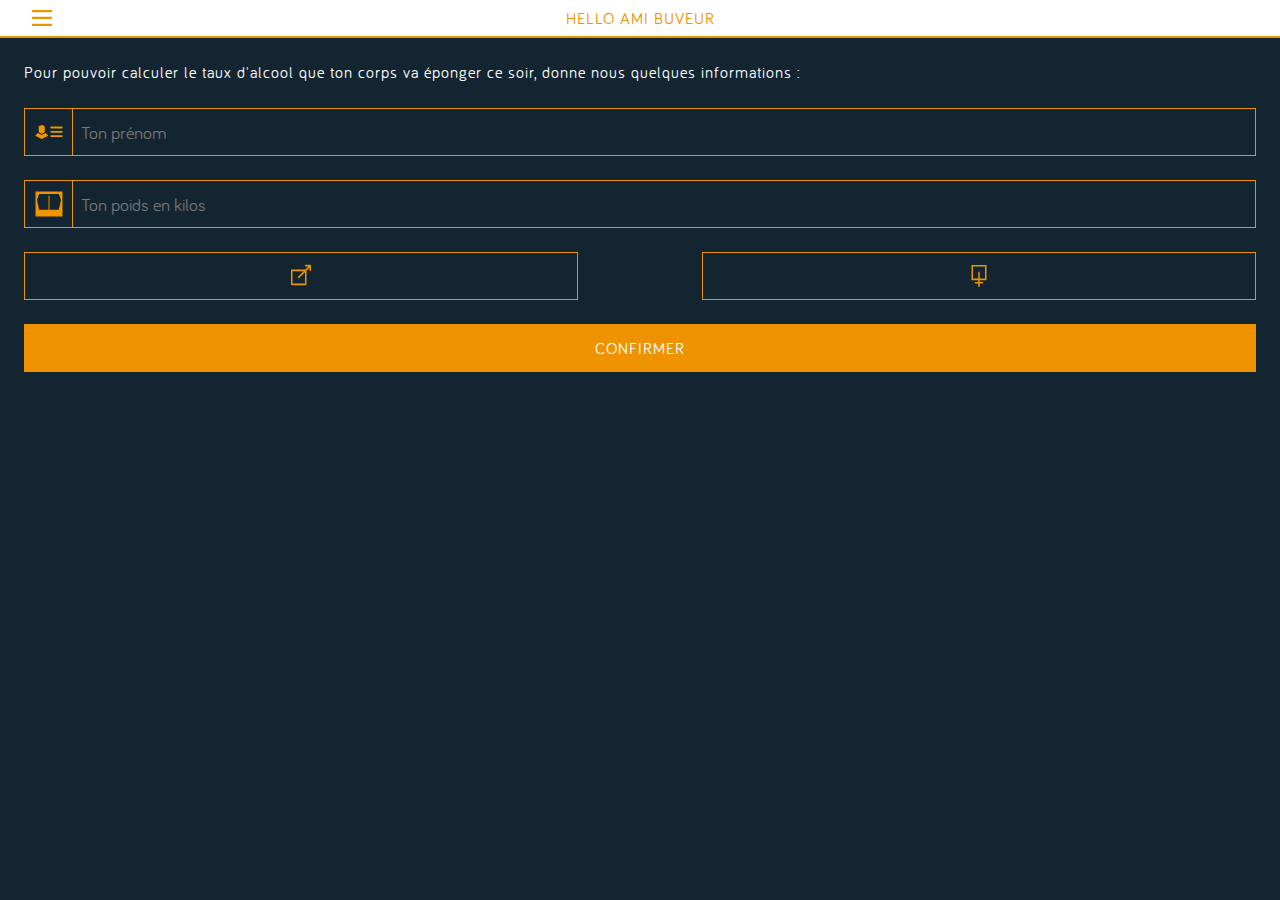
<file: app/index.html>
<!DOCTYPE html>
<html>
<head>
	<meta charset="utf-8">
	<meta http-equiv="X-UA-Compatible" content="IE=edge,chrome=1">
	<meta name="viewport"  content="width=device-width, initial-scale=1.0, user-scalable=no minimal-ui”">
	<meta name="apple-mobile-web-app-capable" content="yes" />
	<title>Nectar</title>
	<link rel="apple-touch-startup-image" href="/splash1.png">
	<link rel="apple-touch-startup-image" href="/splash.png">
	<link rel="apple-touch-icon-precomposed" sizes="57x57" href="img/app/appIcon57x57.png">
	<link rel="apple-touch-icon-precomposed" sizes="72x72" href="img/app/appIcon72x72.png">
	<link rel="apple-touch-icon-precomposed" sizes="76x76" href="img/app/appIcon76x76.png">
	<link rel="apple-touch-icon-precomposed" sizes="114x144" href="img/app/appIcon114x144.png">
	<link rel="apple-touch-icon-precomposed" sizes="120x120" href="img/app/appIcon120x120.png">
	<link rel="apple-touch-icon-precomposed" sizes="144x144" href="img/app/appIcon144x144.png">
	<link rel="apple-touch-icon-precomposed" sizes="152x152" href="img/app/appIcon152x152.png">
	<link rel="stylesheet" href="stylesheets/reset.css">
	<link rel="stylesheet" href="stylesheets/font.css">
	<link rel="stylesheet" href="stylesheets/main.css">
	<link rel="stylesheet" href="stylesheets/add2home.css">
	<script type="text/javascript">
	var addToHomeConfig = {
	animationIn: 'bubble',
	animationOut: 'drop',
	lifespan:10000,
	expire:2,
	touchIcon:true,
	message:"Aller viens, on est bien ! Il suffit d'installer l'application sur ton écran d'accueil"
};
</script>
	<script type="application/javascript" src="js/add2home.js"></script>

	
	<!-- <link rel="apple-touch-icon" sizes="114x114" href="img/app/apple-touch-icon-114x114.png"/> -->

</head>
<body>


<div id="container" class="container">

	<header>
			
			<h1 id="titre">Hello ami buveur</h1>
			<p id="togg"></p>
	
	</header>

	<section id="menu">
		
		<ul id="sousmenu">
			<li class="logo">Nectar</li>
			<li><span></span><p>Boissons</p></li>
			<li><span class="effect"></span><p>Effets</p></li>
			<li><span class="conso"></span><p>Consommation</p></li>
			<li><span class="resu"></span><p>Résultat</p></li>
			<li class="active"><span class="pro"></span><p>Profil</p></li>
		</ul>
	</section>

	<div id="bois" class="pages">


		<ul id="bulles">
		
				<li class="thispage"></li>
				<li></li>
				<li></li>
				<li></li>
				<li></li>	

		</ul>

		<section class="boissons first">

			<ul class="drinks">

					<li class="square pill25" drink="Pills 25cl" pourcentage="0.05" quantite="250"><p>Pills 25cl</p></li>

					<li class="square pill33" drink="Pills 33cl" pourcentage="0.05" quantite="330"><p>Pills 33cl</p></li>

					<li class="square pill50" drink="Pills 50cl" pourcentage="0.05" quantite="500"><p>Pills 50cl</p></li>

					<li class="square spec33" drink="Spéciale 33cl" pourcentage="0.1" quantite="330"><p>Spéciale 33cl</p></li>

					<li class="square spec50" drink="Spéciale 50cl" pourcentage="0.1" quantite="500"><p>Spéciale 50cl</p></li>
					
					
					
				</ul>

		</section>

		<section class="eaux boissons">
			
			<ul class="drinks">
				
				<li class="square arma" drink="Armagnac" pourcentage="0.44" quantite="40"><p>Armagnac</p></li>

				<li class="square calva" drink="Calvados" pourcentage="0.4" quantite="40"><p>Calvados</p></li>

				<li class="square gin" drink="Gin" pourcentage="0.4" quantite="40"><p>Gin</p></li>

				<li class="square rhum" drink="Rhum" pourcentage="0.4" quantite="40"><p>Rhum</p></li>

				<li class="square tequ" drink="Tequila" pourcentage="0.55" quantite="40"><p>Tequila</p></li>

				<li class="square vod" drink="Vodka" pourcentage="0.4" quantite="40"><p>Vodka</p></li>

				<li class="square whi" drink="Whisky" pourcentage="0.4" quantite="40"><p>Whisky</p></li>
			</ul>
			

		</section>
		
		<section class="liqueurs boissons">
			
			<ul class="drinks">
					
					<li class="square abs" drink="Absinthe" pourcentage="0.5" quantite="20"><p>Absinthe</p></li>

					<li class="square ama" drink="Amaretto" pourcentage="0.28" quantite="20"><p>Amaretto</p></li>

					<li class="square char" drink="Chartreuse" pourcentage="0.55" quantite="20"><p>Chartreuse</p></li>

					<li class="square coin" drink="Cointreau" pourcentage="0.4" quantite="20"><p>Cointreau</p></li>

					<li class="square crem" drink="Crème" pourcentage="0.4" quantite="20"><p>Crème</p></li>

					<li class="square gold" drink="Goldstrike" pourcentage="0.5" quantite="20"><p>Goldstrike</p></li>

					<li class="square grand" drink="Grand Marnier" pourcentage="0.4" quantite="20"><p>Grand Marnier</p></li>

					<li class="square lime" drink="Limoncello" pourcentage="0.3" quantite="20"><p>Limoncello</p></li>

					<li class="square past" drink="Pastis" pourcentage="0.45" quantite="40"><p>Pastis</p></li>

					<li class="square trip" drink="Triple sec" pourcentage="0.35" quantite="20"><p>Triple sec</p></li>
					
				</ul>

		</section>

		<section class="cocktail boissons">
				
			<ul class="drinks">
				
				<li class="square cuba" drink="Cuba Libre" pourcentage="0.4" quantite="60"><p>Cuba Libre</p></li>

				<li class="square dai" drink="Daïquiri" pourcentage="0.35" quantite="70"><p>Daïquiri</p></li>

				<li class="square mai" drink="Maï taï" pourcentage="0.5" quantite="50"><p>Maï taï</p></li>

				<li class="square marg" drink="Margarita" pourcentage="0.4" quantite="48"><p>Margarita</p></li>

				<li class="square moji" drink="Mojito" pourcentage="0.4" quantite="45"><p>Mojito</p></li>

				<li class="square pina" drink="Pina colada" pourcentage="0.4" quantite="40"><p>Pina colada</p></li>

				<li class="square sex" drink="Sex on the beach" pourcentage="0.55" quantite="40"><p>Sex on beach</p></li>

				<li class="square sun" drink="Tequila sunrise" pourcentage="0.5" quantite="45"><p>Tequila sunrise</p></li>

			</ul>
		
		</section>

		<section class="vin boissons">
				
			<ul class="drinks">
				
				<li class="square champ" drink="Champagne" pourcentage="0.44" quantite="40"><p>Champagne</p></li>

				<li class="square blan" drink="Vin blanc" pourcentage="0.4" quantite="40"><p>Vin blanc</p></li>

				<li class="square ros" drink="Vin rosé" pourcentage="0.4" quantite="40"><p>Vin rosé</p></li>

				<li class="square rou" drink="Vin rouge" pourcentage="0.4" quantite="40"><p>Vin rouge</p></li>

				
			</ul>

		</section>

	</div>

	<section id="conso" class="pages first">
		
		<ul id="timeline" class="timeline">

		</ul>
	</section>

	<section id="profil" class="pages first show">
		
		

		<form action="#">

			<p id="walkt">Pour pouvoir calculer le taux d'alcool que ton corps va éponger ce soir, donne nous quelques informations :</p>
			
			<div>
				
				<input type="text" autocorrect="off" placeholder="Ton prénom" id="name">

			</div>

			<div>
				
				<input type="text" autocorrect="off" placeholder="Ton poids en kilos" id="poids">
				
			</div>

			<div>
				
				<ul id="sexeChoice">
					
					<li sexe="homme" class="man"></li>
					<li sexe="femme" class="woman"></li>

				</ul>

			</div>

			<div>
				
				<p id="envoi">confirmer</p>
			</div>
		</form>
	</section>
	<section id="goDrink" class="pages first">
		
		<ul>
			
			<li class="illu"></li>
			<li class="nom"></li>
			<li class="poids"></li>

		

		<li class="shit">Il s’agit d’une approximation qui ne prend pas en compte les facteurs extérieurs (Si tu vomis entre deux bières forcement c'est plus pareil).</li>
			
		<li class="go">Bon, maintenant j'ai soif !</li>


		</ul>

	</section>

	<section id="result" class="pages first">
		
		<ul>
			
			<li>Alors <span id="yourName"></span>, passé une bonne soirée? 
			Grâce à tes données de consommations, nous pouvons estimer approximativement ton alcoolémie à : 
			</li>
			<li><h2 id="alcool">0 gramme / litre de sang</h2></li>

			<li id="illu2" class="clef"></li>
			<li class="text2">Petit joueur, c’est tout ? Tu vas être bon pour jouer le taximan avec tes potes.</li>
			<li class="text2">Enjoy... et n’oublies pas de faire des photos honteuses d’eux !</li>
		</ul>
	</section>
	
</div>
	
</body>
<script src="js/bouncefix.min.js"></script>
<script src="js/hammer.min.js"></script>
<script>

	bouncefix.add('container');

	function getDif(){

		var illu = document.getElementsByClassName("illu");
		illu[0].classList.remove("femme");
		illu[0].classList.remove("homme");

		if(localStorage.getItem("sexe") == "homme"){

			illu[0].className += " homme";
			return 0.7;
			
		}

		else{

			illu[0].className += " femme";
			return 0.6;
		}
	};

	
	function storage(){	

		var proName = document.getElementsByClassName("nom");
		var weight = document.getElementsByClassName("poids");

		if(localStorage.getItem("nom")){

			document.getElementById("profil").classList.remove("show");
			document.getElementById("goDrink").classList.add("show");
			proName[0].innerHTML = localStorage.getItem("nom");
			weight[0].innerHTML = localStorage.getItem("poids") + "kg";
			document.getElementById("yourName").innerHTML = localStorage.getItem("nom");
			getDif();
		};
	};

	function readyToGo(){


			document.getElementById("goDrink").classList.remove("show");
			document.getElementById("bois").classList.add("show");
			var button = document.getElementById("sousmenu").children;
			for(var i = 1;i<button.length;i++){

				button[i].className="";
			};

			
				button[1].className+="active";
			document.getElementById("titre").innerHTML = "Bières";
	};



	storage();
	
	Hammer(document.getElementsByClassName("go")[0]).on('tap',readyToGo,false);

</script>
<script src="js/info.js"></script>
<script src="js/timeline.js"></script>
<script src="js/hangover.js"></script>
<script src="js/swipe.js"></script>
<script src="js/showmenu.js"></script>
<script src="js/changepage.js"></script>


</script>
</html>
</file>
<file: app/stylesheets/font.css>
/* Generated by Font Squirrel (http://www.fontsquirrel.com) on February 17, 2014 */



@font-face {
    font-family: 'bariol';
    src: url('font/bariol_regular-webfont.eot');
    src: url('font/bariol_regular-webfont.eot?#iefix') format('embedded-opentype'),
         url('font/bariol_regular-webfont.woff') format('woff'),
         url('font/bariol_regular-webfont.ttf') format('truetype'),
         url('font/bariol_regular-webfont.svg#bariol_regularregular') format('svg');
    font-weight: normal;
    font-style: normal;

}
</file>
<file: app/stylesheets/main.css>
/* line 67, ../sass/main.scss */
html, body {
  width: 100%;
  height: 100%;
}

/* line 73, ../sass/main.scss */
body {
  font-family: 'bariol';
  color: #ef9200;
  background: #132531;
  line-height: 24px;
  overflow: hidden;
  position: relative;
  letter-spacing: 1px;
  -webkit-user-select: none;
}

/* line 86, ../sass/main.scss */
a {
  color: #ef9200;
  text-decoration: none;
}

/* line 92, ../sass/main.scss */
.container {
  width: 100%;
  height: 100%;
  position: absolute;
  left: 0;
  top: 0;
}

/* line 102, ../sass/main.scss */
#bois {
  width: 100%;
  height: 100%;
  position: absolute;
}

/* line 110, ../sass/main.scss */
header {
  padding: 6px 24px;
  text-align: center;
  width: 100%;
  background: #fff;
  border-bottom: 2px solid #ef9200;
  text-transform: uppercase;
  position: fixed;
  top: 0;
  left: 0;
  z-index: 1000;
  box-sizing: border-box;
  -moz-box-sizing: border-box;
}
/* line 124, ../sass/main.scss */
header #togg {
  display: block;
  width: 36px;
  height: 36px;
  position: absolute;
  left: 24px;
  top: 0;
  background: url(../img/prout.png) no-repeat;
  z-index: 1100;
  -moz-transition: all 0.4s ease-in-out;
  -webkit-transition: all 0.4s ease-in-out;
  -o-transition: all 0.4s ease-in-out;
  -ms-transition: all 0.4s ease-in-out;
  transition: all 0.4s ease-in-out;
}
/* line 136, ../sass/main.scss */
header #togg:hover, header #togg:focus {
  background-image: url(../img/proutW.png);
  background-color: #ef9200;
}

/* line 145, ../sass/main.scss */
#bulles {
  box-sizing: border-box;
  -moz-box-sizing: border-box;
  width: 120px;
  height: 24px;
  position: fixed;
  top: 36px;
  left: 50%;
  margin-left: -60px;
  overflow: hidden;
  z-index: 1000;
}
/* line 157, ../sass/main.scss */
#bulles li {
  display: block;
  width: 10px;
  height: 10px;
  margin: 12px 0 0 10px;
  border: 1px solid #fff;
  -webkit-border-radius: 100px;
  border-radius: 100px;
  -moz-transition: all 0.4s ease-in-out;
  -webkit-transition: all 0.4s ease-in-out;
  -o-transition: all 0.4s ease-in-out;
  -ms-transition: all 0.4s ease-in-out;
  transition: all 0.4s ease-in-out;
  float: left;
}
/* line 168, ../sass/main.scss */
#bulles li.thispage {
  background: #ef9200;
  border-color: #ef9200;
}
/* line 175, ../sass/main.scss */
#bulles li:last-child {
  margin-right: 10px;
}

/* line 184, ../sass/main.scss */
.timeline {
  overflow: hidden;
  overflow-y: scroll;
  width: 100%;
  box-sizing: border-box;
  -moz-box-sizing: border-box;
  padding: 36px 24px 0 24px;
  position: relative;
}
/* line 193, ../sass/main.scss */
.timeline:after {
  content: "";
  display: block;
  height: 100%;
  width: 2px;
  background: #ef9200;
  position: absolute;
  left: 25%;
  top: 0;
}
/* line 207, ../sass/main.scss */
.timeline li {
  width: 100%;
  height: 100px;
  position: relative;
  overflow: hidden;
  -moz-transition: all 0.4s ease-in-out;
  -webkit-transition: all 0.4s ease-in-out;
  -o-transition: all 0.4s ease-in-out;
  -ms-transition: all 0.4s ease-in-out;
  transition: all 0.4s ease-in-out;
}
/* line 215, ../sass/main.scss */
.timeline li:before {
  content: "";
  display: block;
  width: 12px;
  height: 12px;
  position: absolute;
  left: 25%;
  margin-left: -17px;
  top: 50%;
  margin-top: -6px;
  background: #ef9200;
  transform: rotate(45deg);
  -moz-transform: rotate(45deg);
  -webkit-transform: rotate(45deg);
  -o-transform: rotate(45deg);
  z-index: 1000;
}
/* line 230, ../sass/main.scss */
.timeline li:before:first-child {
  margin-top: 24px;
}
/* line 237, ../sass/main.scss */
.timeline li .icon {
  position: absolute;
  left: 30%;
  display: block;
  width: 100px;
  height: 100px;
}
/* line 244, ../sass/main.scss */
.timeline li .icon:after {
  display: none !important;
}
/* line 251, ../sass/main.scss */
.timeline li .date {
  position: absolute;
  top: 50%;
  margin-top: -14px;
  left: 0;
}
/* line 259, ../sass/main.scss */
.timeline li .text {
  display: block;
  color: #fff;
  width: 100%;
  text-align: center;
  position: absolute;
  bottom: 5px;
  left: 0;
}
/* line 270, ../sass/main.scss */
.timeline li .text:first-letter {
  text-transform: uppercase;
}
/* line 276, ../sass/main.scss */
.timeline li a {
  display: block;
  height: 100%;
  width: 72px;
  position: absolute;
  right: 0;
  top: 0;
  text-indent: -9999px;
}
/* line 286, ../sass/main.scss */
.timeline li a:after {
  content: "";
  display: block;
  width: 16px;
  height: 16px;
  -webkit-border-radius: 100px;
  border-radius: 100px;
  border: 2px solid #ef9200;
  position: absolute;
  top: 50%;
  left: 50%;
  margin: -10px 0 0 -10px;
}
/* line 300, ../sass/main.scss */
.timeline li a:before {
  content: "";
  display: block;
  width: 8px;
  height: 2px;
  background: #fff;
  position: absolute;
  top: 50%;
  left: 50%;
  margin: -1px 0 0 -4px;
  -webkit-border-radius: 2px;
  border-radius: 2px;
}

/* line 321, ../sass/main.scss */
section {
  width: 100%;
  height: 100%;
  background: #132531;
  position: absolute;
  top: 0;
  left: 0;
  overflow: scroll;
  -webkit-overflow-scrolling: touch;
}
/* line 336, ../sass/main.scss */
section .drinks {
  box-sizing: border-box;
  -moz-box-sizing: border-box;
  padding: 72px 24px 0 24px;
}
/* line 342, ../sass/main.scss */
section .drinks li {
  display: block;
  width: 33.3333333%;
  float: left;
  font-size: 12px;
  color: #fff;
  position: relative;
}
/* line 357, ../sass/main.scss */
section .drinks li p {
  display: block;
  width: 100%;
  text-align: center;
  position: absolute;
  bottom: 5px;
  left: 0;
}
/* line 368, ../sass/main.scss */
section .drinks li span {
  position: absolute;
  top: 0;
  right: 0;
  width: 25%;
  height: 25%;
  text-align: center;
  background: url(../img/cross.png) center;
  background-size: cover;
  opacity: 1;
  -moz-transition: all 1s ease-in-out;
  -webkit-transition: all 1s ease-in-out;
  -o-transition: all 1s ease-in-out;
  -ms-transition: all 1s ease-in-out;
  transition: all 1s ease-in-out;
}
/* line 383, ../sass/main.scss */
section .drinks li .tomb {
  opacity: 0;
}

/* line 392, ../sass/main.scss */
.abs {
  background: url(../img/icon/absinthe.png) no-repeat center;
  background-size: cover;
  background-color: #11894c;
}
/* line 42, ../sass/main.scss */
.abs:after {
  content: "";
  display: block;
  width: 100%;
  height: 4px;
  position: absolute;
  top: 0;
  left: 0;
  background: rgba(0, 0, 0, 0.1);
  opacity: 0;
}
/* line 57, ../sass/main.scss */
.abs:hover:after {
  opacity: 1;
}

/* line 399, ../sass/main.scss */
.ama {
  background: url(../img/icon/amaretto.png) no-repeat center;
  background-size: cover;
  background-color: #b35301;
}
/* line 42, ../sass/main.scss */
.ama:after {
  content: "";
  display: block;
  width: 100%;
  height: 4px;
  position: absolute;
  top: 0;
  left: 0;
  background: rgba(0, 0, 0, 0.1);
  opacity: 0;
}
/* line 57, ../sass/main.scss */
.ama:hover:after {
  opacity: 1;
}

/* line 406, ../sass/main.scss */
.char {
  background: url(../img/icon/chartreuse.png) no-repeat center;
  background-size: cover;
  background-color: #749336;
}
/* line 42, ../sass/main.scss */
.char:after {
  content: "";
  display: block;
  width: 100%;
  height: 4px;
  position: absolute;
  top: 0;
  left: 0;
  background: rgba(0, 0, 0, 0.1);
  opacity: 0;
}
/* line 57, ../sass/main.scss */
.char:hover:after {
  opacity: 1;
}

/* line 413, ../sass/main.scss */
.coin {
  background: url(../img/icon/cointreau.png) no-repeat center;
  background-size: cover;
  background-color: #cbcbae;
}
/* line 42, ../sass/main.scss */
.coin:after {
  content: "";
  display: block;
  width: 100%;
  height: 4px;
  position: absolute;
  top: 0;
  left: 0;
  background: rgba(0, 0, 0, 0.1);
  opacity: 0;
}
/* line 57, ../sass/main.scss */
.coin:hover:after {
  opacity: 1;
}

/* line 420, ../sass/main.scss */
.crem {
  background: url(../img/icon/creme.png) no-repeat center;
  background-size: cover;
  background-color: #d58d4b;
}
/* line 42, ../sass/main.scss */
.crem:after {
  content: "";
  display: block;
  width: 100%;
  height: 4px;
  position: absolute;
  top: 0;
  left: 0;
  background: rgba(0, 0, 0, 0.1);
  opacity: 0;
}
/* line 57, ../sass/main.scss */
.crem:hover:after {
  opacity: 1;
}

/* line 428, ../sass/main.scss */
.gold {
  background: url(../img/icon/goldstrike.png) no-repeat center;
  background-size: cover;
  background-color: #edcf89;
}
/* line 42, ../sass/main.scss */
.gold:after {
  content: "";
  display: block;
  width: 100%;
  height: 4px;
  position: absolute;
  top: 0;
  left: 0;
  background: rgba(0, 0, 0, 0.1);
  opacity: 0;
}
/* line 57, ../sass/main.scss */
.gold:hover:after {
  opacity: 1;
}

/* line 435, ../sass/main.scss */
.grand {
  background: url(../img/icon/grandmarnier.png) no-repeat center;
  background-size: cover;
  background-color: #b16d00;
}
/* line 42, ../sass/main.scss */
.grand:after {
  content: "";
  display: block;
  width: 100%;
  height: 4px;
  position: absolute;
  top: 0;
  left: 0;
  background: rgba(0, 0, 0, 0.1);
  opacity: 0;
}
/* line 57, ../sass/main.scss */
.grand:hover:after {
  opacity: 1;
}

/* line 442, ../sass/main.scss */
.lime {
  background: url(../img/icon/limoncello.png) no-repeat center;
  background-size: cover;
  background-color: #b1ac00;
}
/* line 42, ../sass/main.scss */
.lime:after {
  content: "";
  display: block;
  width: 100%;
  height: 4px;
  position: absolute;
  top: 0;
  left: 0;
  background: rgba(0, 0, 0, 0.1);
  opacity: 0;
}
/* line 57, ../sass/main.scss */
.lime:hover:after {
  opacity: 1;
}

/* line 449, ../sass/main.scss */
.past {
  background: url(../img/icon/pastis.png) no-repeat center;
  background-size: cover;
  background-color: #d5ab15;
}
/* line 42, ../sass/main.scss */
.past:after {
  content: "";
  display: block;
  width: 100%;
  height: 4px;
  position: absolute;
  top: 0;
  left: 0;
  background: rgba(0, 0, 0, 0.1);
  opacity: 0;
}
/* line 57, ../sass/main.scss */
.past:hover:after {
  opacity: 1;
}

/* line 456, ../sass/main.scss */
.trip {
  background: url(../img/icon/triplesec.png) no-repeat center;
  background-size: cover;
  background-color: silver;
}
/* line 42, ../sass/main.scss */
.trip:after {
  content: "";
  display: block;
  width: 100%;
  height: 4px;
  position: absolute;
  top: 0;
  left: 0;
  background: rgba(0, 0, 0, 0.1);
  opacity: 0;
}
/* line 57, ../sass/main.scss */
.trip:hover:after {
  opacity: 1;
}

/* line 465, ../sass/main.scss */
.pill25 {
  background: url(../img/icon/biere25.png) no-repeat center;
  background-size: cover;
  background-color: #e19a00;
}
/* line 42, ../sass/main.scss */
.pill25:after {
  content: "";
  display: block;
  width: 100%;
  height: 4px;
  position: absolute;
  top: 0;
  left: 0;
  background: rgba(0, 0, 0, 0.1);
  opacity: 0;
}
/* line 57, ../sass/main.scss */
.pill25:hover:after {
  opacity: 1;
}

/* line 472, ../sass/main.scss */
.pill33 {
  background: url(../img/icon/biere33.png) no-repeat center;
  background-size: cover;
  background-color: #cd8c00;
}
/* line 42, ../sass/main.scss */
.pill33:after {
  content: "";
  display: block;
  width: 100%;
  height: 4px;
  position: absolute;
  top: 0;
  left: 0;
  background: rgba(0, 0, 0, 0.1);
  opacity: 0;
}
/* line 57, ../sass/main.scss */
.pill33:hover:after {
  opacity: 1;
}

/* line 479, ../sass/main.scss */
.pill50 {
  background: url(../img/icon/biere50.png) no-repeat center;
  background-size: cover;
  background-color: #b87e00;
}
/* line 42, ../sass/main.scss */
.pill50:after {
  content: "";
  display: block;
  width: 100%;
  height: 4px;
  position: absolute;
  top: 0;
  left: 0;
  background: rgba(0, 0, 0, 0.1);
  opacity: 0;
}
/* line 57, ../sass/main.scss */
.pill50:hover:after {
  opacity: 1;
}

/* line 486, ../sass/main.scss */
.spec33 {
  background: url(../img/icon/speciale33.png) no-repeat center;
  background-size: cover;
  background-color: #944800;
}
/* line 42, ../sass/main.scss */
.spec33:after {
  content: "";
  display: block;
  width: 100%;
  height: 4px;
  position: absolute;
  top: 0;
  left: 0;
  background: rgba(0, 0, 0, 0.1);
  opacity: 0;
}
/* line 57, ../sass/main.scss */
.spec33:hover:after {
  opacity: 1;
}

/* line 493, ../sass/main.scss */
.spec50 {
  background: url(../img/icon/speciale50.png) no-repeat center;
  background-size: cover;
  background-color: #803e00;
}
/* line 42, ../sass/main.scss */
.spec50:after {
  content: "";
  display: block;
  width: 100%;
  height: 4px;
  position: absolute;
  top: 0;
  left: 0;
  background: rgba(0, 0, 0, 0.1);
  opacity: 0;
}
/* line 57, ../sass/main.scss */
.spec50:hover:after {
  opacity: 1;
}

/* line 502, ../sass/main.scss */
.arma {
  background: url(../img/icon/armagnac.png) no-repeat center;
  background-size: cover;
  background-color: #de6300;
}
/* line 42, ../sass/main.scss */
.arma:after {
  content: "";
  display: block;
  width: 100%;
  height: 4px;
  position: absolute;
  top: 0;
  left: 0;
  background: rgba(0, 0, 0, 0.1);
  opacity: 0;
}
/* line 57, ../sass/main.scss */
.arma:hover:after {
  opacity: 1;
}

/* line 509, ../sass/main.scss */
.calva {
  background: url(../img/icon/calvados.png) no-repeat center;
  background-size: cover;
  background-color: #cd8d06;
}
/* line 42, ../sass/main.scss */
.calva:after {
  content: "";
  display: block;
  width: 100%;
  height: 4px;
  position: absolute;
  top: 0;
  left: 0;
  background: rgba(0, 0, 0, 0.1);
  opacity: 0;
}
/* line 57, ../sass/main.scss */
.calva:hover:after {
  opacity: 1;
}

/* line 516, ../sass/main.scss */
.cogn {
  background: url(../img/icon/cognac.png) no-repeat center;
  background-size: cover;
  background-color: #894507;
}
/* line 42, ../sass/main.scss */
.cogn:after {
  content: "";
  display: block;
  width: 100%;
  height: 4px;
  position: absolute;
  top: 0;
  left: 0;
  background: rgba(0, 0, 0, 0.1);
  opacity: 0;
}
/* line 57, ../sass/main.scss */
.cogn:hover:after {
  opacity: 1;
}

/* line 523, ../sass/main.scss */
.gin {
  background: url(../img/icon/gin.png) no-repeat center;
  background-size: cover;
  background-color: #c9cdc6;
}
/* line 42, ../sass/main.scss */
.gin:after {
  content: "";
  display: block;
  width: 100%;
  height: 4px;
  position: absolute;
  top: 0;
  left: 0;
  background: rgba(0, 0, 0, 0.1);
  opacity: 0;
}
/* line 57, ../sass/main.scss */
.gin:hover:after {
  opacity: 1;
}

/* line 530, ../sass/main.scss */
.rhum {
  background: url(../img/icon/rhum.png) no-repeat center;
  background-size: cover;
  background-color: #bfc4bb;
}
/* line 42, ../sass/main.scss */
.rhum:after {
  content: "";
  display: block;
  width: 100%;
  height: 4px;
  position: absolute;
  top: 0;
  left: 0;
  background: rgba(0, 0, 0, 0.1);
  opacity: 0;
}
/* line 57, ../sass/main.scss */
.rhum:hover:after {
  opacity: 1;
}

/* line 537, ../sass/main.scss */
.tequ {
  background: url(../img/icon/tequila.png) no-repeat center;
  background-size: cover;
  background-color: #f5c32e;
}
/* line 42, ../sass/main.scss */
.tequ:after {
  content: "";
  display: block;
  width: 100%;
  height: 4px;
  position: absolute;
  top: 0;
  left: 0;
  background: rgba(0, 0, 0, 0.1);
  opacity: 0;
}
/* line 57, ../sass/main.scss */
.tequ:hover:after {
  opacity: 1;
}

/* line 544, ../sass/main.scss */
.vod {
  background: url(../img/icon/vodka.png) no-repeat center;
  background-size: cover;
  background-color: lightgrey;
}
/* line 42, ../sass/main.scss */
.vod:after {
  content: "";
  display: block;
  width: 100%;
  height: 4px;
  position: absolute;
  top: 0;
  left: 0;
  background: rgba(0, 0, 0, 0.1);
  opacity: 0;
}
/* line 57, ../sass/main.scss */
.vod:hover:after {
  opacity: 1;
}

/* line 551, ../sass/main.scss */
.whi {
  background: url(../img/icon/whisky.png) no-repeat center;
  background-size: cover;
  background-color: #9d430c;
}
/* line 42, ../sass/main.scss */
.whi:after {
  content: "";
  display: block;
  width: 100%;
  height: 4px;
  position: absolute;
  top: 0;
  left: 0;
  background: rgba(0, 0, 0, 0.1);
  opacity: 0;
}
/* line 57, ../sass/main.scss */
.whi:hover:after {
  opacity: 1;
}

/* line 560, ../sass/main.scss */
.cuba {
  background: url(../img/icon/cubalibre.png) no-repeat center;
  background-size: cover;
  background-color: #291204;
}
/* line 42, ../sass/main.scss */
.cuba:after {
  content: "";
  display: block;
  width: 100%;
  height: 4px;
  position: absolute;
  top: 0;
  left: 0;
  background: rgba(0, 0, 0, 0.1);
  opacity: 0;
}
/* line 57, ../sass/main.scss */
.cuba:hover:after {
  opacity: 1;
}

/* line 567, ../sass/main.scss */
.dai {
  background: url(../img/icon/daiquiri.png) no-repeat center;
  background-size: cover;
  background-color: #7f0d1f;
}
/* line 42, ../sass/main.scss */
.dai:after {
  content: "";
  display: block;
  width: 100%;
  height: 4px;
  position: absolute;
  top: 0;
  left: 0;
  background: rgba(0, 0, 0, 0.1);
  opacity: 0;
}
/* line 57, ../sass/main.scss */
.dai:hover:after {
  opacity: 1;
}

/* line 574, ../sass/main.scss */
.mai {
  background: url(../img/icon/maitai.png) no-repeat center;
  background-size: cover;
  background-color: #cdbc49;
}
/* line 42, ../sass/main.scss */
.mai:after {
  content: "";
  display: block;
  width: 100%;
  height: 4px;
  position: absolute;
  top: 0;
  left: 0;
  background: rgba(0, 0, 0, 0.1);
  opacity: 0;
}
/* line 57, ../sass/main.scss */
.mai:hover:after {
  opacity: 1;
}

/* line 581, ../sass/main.scss */
.marg {
  background: url(../img/icon/margarita.png) no-repeat center;
  background-size: cover;
  background-color: #9cb921;
}
/* line 42, ../sass/main.scss */
.marg:after {
  content: "";
  display: block;
  width: 100%;
  height: 4px;
  position: absolute;
  top: 0;
  left: 0;
  background: rgba(0, 0, 0, 0.1);
  opacity: 0;
}
/* line 57, ../sass/main.scss */
.marg:hover:after {
  opacity: 1;
}

/* line 588, ../sass/main.scss */
.moji {
  background: url(../img/icon/mojito.png) no-repeat center;
  background-size: cover;
  background-color: #96bf40;
}
/* line 42, ../sass/main.scss */
.moji:after {
  content: "";
  display: block;
  width: 100%;
  height: 4px;
  position: absolute;
  top: 0;
  left: 0;
  background: rgba(0, 0, 0, 0.1);
  opacity: 0;
}
/* line 57, ../sass/main.scss */
.moji:hover:after {
  opacity: 1;
}

/* line 595, ../sass/main.scss */
.pina {
  background: url(../img/icon/pinacolada.png) no-repeat center;
  background-size: cover;
  background-color: #ecef6e;
}
/* line 42, ../sass/main.scss */
.pina:after {
  content: "";
  display: block;
  width: 100%;
  height: 4px;
  position: absolute;
  top: 0;
  left: 0;
  background: rgba(0, 0, 0, 0.1);
  opacity: 0;
}
/* line 57, ../sass/main.scss */
.pina:hover:after {
  opacity: 1;
}

/* line 602, ../sass/main.scss */
.sex {
  background: url(../img/icon/sexbeach.png) no-repeat center;
  background-size: cover;
  background-color: #ad211a;
}
/* line 42, ../sass/main.scss */
.sex:after {
  content: "";
  display: block;
  width: 100%;
  height: 4px;
  position: absolute;
  top: 0;
  left: 0;
  background: rgba(0, 0, 0, 0.1);
  opacity: 0;
}
/* line 57, ../sass/main.scss */
.sex:hover:after {
  opacity: 1;
}

/* line 609, ../sass/main.scss */
.sun {
  background: url(../img/icon/tequilasunrise.png) no-repeat center;
  background-size: cover;
  background-color: #ba7718;
}
/* line 42, ../sass/main.scss */
.sun:after {
  content: "";
  display: block;
  width: 100%;
  height: 4px;
  position: absolute;
  top: 0;
  left: 0;
  background: rgba(0, 0, 0, 0.1);
  opacity: 0;
}
/* line 57, ../sass/main.scss */
.sun:hover:after {
  opacity: 1;
}

/* line 618, ../sass/main.scss */
.champ {
  background: url(../img/icon/champagne.png) no-repeat center;
  background-size: cover;
  background-color: #f0cf32;
}
/* line 42, ../sass/main.scss */
.champ:after {
  content: "";
  display: block;
  width: 100%;
  height: 4px;
  position: absolute;
  top: 0;
  left: 0;
  background: rgba(0, 0, 0, 0.1);
  opacity: 0;
}
/* line 57, ../sass/main.scss */
.champ:hover:after {
  opacity: 1;
}

/* line 625, ../sass/main.scss */
.blan {
  background: url(../img/icon/vinblanc.png) no-repeat center;
  background-size: cover;
  background-color: #d5d53e;
}
/* line 42, ../sass/main.scss */
.blan:after {
  content: "";
  display: block;
  width: 100%;
  height: 4px;
  position: absolute;
  top: 0;
  left: 0;
  background: rgba(0, 0, 0, 0.1);
  opacity: 0;
}
/* line 57, ../sass/main.scss */
.blan:hover:after {
  opacity: 1;
}

/* line 632, ../sass/main.scss */
.ros {
  background: url(../img/icon/vinrose.png) no-repeat center;
  background-size: cover;
  background-color: #d74325;
}
/* line 42, ../sass/main.scss */
.ros:after {
  content: "";
  display: block;
  width: 100%;
  height: 4px;
  position: absolute;
  top: 0;
  left: 0;
  background: rgba(0, 0, 0, 0.1);
  opacity: 0;
}
/* line 57, ../sass/main.scss */
.ros:hover:after {
  opacity: 1;
}

/* line 639, ../sass/main.scss */
.rou {
  background: url(../img/icon/vinrouge.png) no-repeat center;
  background-size: cover;
  background-color: #310310;
}
/* line 42, ../sass/main.scss */
.rou:after {
  content: "";
  display: block;
  width: 100%;
  height: 4px;
  position: absolute;
  top: 0;
  left: 0;
  background: rgba(0, 0, 0, 0.1);
  opacity: 0;
}
/* line 57, ../sass/main.scss */
.rou:hover:after {
  opacity: 1;
}

/* line 649, ../sass/main.scss */
section {
  -moz-transition: all 0.4s ease;
  -webkit-transition: all 0.4s ease;
  -o-transition: all 0.4s ease;
  -ms-transition: all 0.4s ease;
  transition: all 0.4s ease;
  -webkit-transform: translate(0, 0);
  -moz-transform: translate(0, 0);
  -o-transform: translate(0, 0);
  transform: translate(0, 0);
}

/* line 655, ../sass/main.scss */
#menu {
  box-sizing: border-box;
  -moz-box-sizing: border-box;
  width: 95%;
  z-index: 2000;
  left: -95%;
  border-right: 2px solid #ef9200;
}
/* line 663, ../sass/main.scss */
#menu ul {
  width: 100%;
  height: 100%;
  background: #fff;
}
/* line 669, ../sass/main.scss */
#menu ul li {
  display: block;
  background: #fff;
  width: 100%;
  height: 12%;
  position: relative;
  -moz-transition: all 0.4s ease;
  -webkit-transition: all 0.4s ease;
  -o-transition: all 0.4s ease;
  -ms-transition: all 0.4s ease;
  transition: all 0.4s ease;
}
/* line 677, ../sass/main.scss */
#menu ul li span {
  display: block;
  width: 20%;
  height: 100%;
  background: url(../img/menu/boissons.png) no-repeat center;
  background-size: cover;
  position: absolute;
  left: 0;
  top: 0;
}
/* line 688, ../sass/main.scss */
#menu ul li span.effect {
  background-image: url(../img/menu/effets.png);
}
/* line 693, ../sass/main.scss */
#menu ul li span.conso {
  background-image: url(../img/menu/consommation.png);
}
/* line 698, ../sass/main.scss */
#menu ul li span.resu {
  background-image: url(../img/menu/resultat.png);
}
/* line 703, ../sass/main.scss */
#menu ul li span.pro {
  background-image: url(../img/menu/profil.png);
}
/* line 710, ../sass/main.scss */
#menu ul li:hover span, #menu ul li.active span {
  background-image: url(../img/menu/boissonsW.png);
}
/* line 716, ../sass/main.scss */
#menu ul li:hover .effect, #menu ul li.active .effect {
  background-image: url(../img/menu/effetsW.png);
}
/* line 722, ../sass/main.scss */
#menu ul li:hover .conso, #menu ul li.active .conso {
  background-image: url(../img/menu/consommationW.png);
}
/* line 728, ../sass/main.scss */
#menu ul li:hover .resu, #menu ul li.active .resu {
  background-image: url(../img/menu/resultatW.png);
}
/* line 734, ../sass/main.scss */
#menu ul li:hover .pro, #menu ul li.active .pro {
  background-image: url(../img/menu/profilW.png);
}
/* line 741, ../sass/main.scss */
#menu ul li p {
  color: #ef9200;
  text-transform: uppercase;
  position: absolute;
  top: 50%;
  margin-top: -12px;
  left: 20%;
  -moz-transition: all 0.4s ease;
  -webkit-transition: all 0.4s ease;
  -o-transition: all 0.4s ease;
  -ms-transition: all 0.4s ease;
  transition: all 0.4s ease;
}
/* line 752, ../sass/main.scss */
#menu ul li.logo {
  height: 40%;
  background: url(../img/menu/logomenu.png) no-repeat center;
  background-size: cover;
  background-color: #132531;
  text-indent: -9999px;
}
/* line 760, ../sass/main.scss */
#menu ul li.logo:hover {
  background-color: #132531;
}
/* line 766, ../sass/main.scss */
#menu ul li.active, #menu ul li:hover {
  background-color: #ef9200;
}
/* line 770, ../sass/main.scss */
#menu ul li.active p, #menu ul li:hover p {
  color: #fff;
}

/* line 785, ../sass/main.scss */
#goDrink ul {
  box-sizing: border-box;
  -moz-box-sizing: border-box;
  padding: 60px 24px 0 24px;
  position: relative;
}
/* line 791, ../sass/main.scss */
#goDrink ul li {
  display: block;
}
/* line 796, ../sass/main.scss */
#goDrink ul .illu {
  width: 174px;
  height: 229px;
}
/* line 802, ../sass/main.scss */
#goDrink ul .homme {
  background: url(../img/penis.png) no-repeat;
}
/* line 807, ../sass/main.scss */
#goDrink ul .femme {
  background: url(../img/nenes.png) no-repeat;
}
/* line 812, ../sass/main.scss */
#goDrink ul .nom {
  position: absolute;
  right: 24px;
  top: 80px;
}
/* line 818, ../sass/main.scss */
#goDrink ul .nom:after {
  content: "";
  width: 80px;
  height: 1px;
  background: #fff;
  position: absolute;
  right: 126%;
  top: 50%;
}
/* line 830, ../sass/main.scss */
#goDrink ul .poids {
  position: absolute;
  top: 175px;
  right: 24px;
}
/* line 836, ../sass/main.scss */
#goDrink ul .poids:after {
  content: "";
  width: 65px;
  height: 1px;
  background: #fff;
  position: absolute;
  right: 150%;
  top: 50%;
}
/* line 851, ../sass/main.scss */
#goDrink .shit {
  color: #fff;
}
/* line 857, ../sass/main.scss */
#goDrink .go {
  box-sizing: border-box;
  -moz-box-sizing: border-box;
  color: #fff;
  background: #ef9200;
  height: 48px;
  padding: 12px 0;
  text-transform: uppercase;
  text-align: center;
  margin-top: 24px;
}

/* line 873, ../sass/main.scss */
#result ul {
  box-sizing: border-box;
  -moz-box-sizing: border-box;
  padding: 60px 24px 0 24px;
  color: #fff;
  overflow: hidden;
}
/* line 880, ../sass/main.scss */
#result ul li {
  width: 100%;
  font-size: 14px;
}
/* line 885, ../sass/main.scss */
#result ul li span {
  color: #ef9200;
}
/* line 890, ../sass/main.scss */
#result ul li h2 {
  box-sizing: border-box;
  -moz-box-sizing: border-box;
  display: block;
  width: 100%;
  height: 48px;
  font-size: 16px;
  text-transform: uppercase;
  color: #ef9200;
  text-align: center;
  padding: 12px 0;
}
/* line 906, ../sass/main.scss */
#result ul #illu2 {
  display: block;
  width: 99px;
  height: 177px;
  float: left;
  margin-right: 24px;
  margin-bottom: 40px;
}
/* line 915, ../sass/main.scss */
#result ul #illu2.clef {
  background: url(../img/cle.png) no-repeat;
}
/* line 919, ../sass/main.scss */
#result ul #illu2.biere {
  background: url(../img/biere.png) no-repeat;
}
/* line 923, ../sass/main.scss */
#result ul #illu2.verre {
  background: url(../img/verre.png) no-repeat;
}
/* line 927, ../sass/main.scss */
#result ul #illu2.croix {
  background: url(../img/croix.png) no-repeat;
}
/* line 931, ../sass/main.scss */
#result ul #illu2.cercueil {
  background: url(../img/cercueil.png) no-repeat;
}
/* line 937, ../sass/main.scss */
#result ul .text2 {
  margin-bottom: 24px;
  box-sizing: border-box;
  -moz-box-sizing: border-box;
}

/* line 947, ../sass/main.scss */
.eaux {
  -webkit-transform: translate(100%, 0);
  -moz-transform: translate(100%, 0);
  -o-transform: translate(100%, 0);
  transform: translate(100%, 0);
}

/* line 952, ../sass/main.scss */
.liqueurs {
  -webkit-transform: translate(200%, 0);
  -moz-transform: translate(200%, 0);
  -o-transform: translate(200%, 0);
  transform: translate(200%, 0);
}

/* line 957, ../sass/main.scss */
.cocktail {
  -webkit-transform: translate(300%, 0);
  -moz-transform: translate(300%, 0);
  -o-transform: translate(300%, 0);
  transform: translate(300%, 0);
}

/* line 962, ../sass/main.scss */
.vin {
  -webkit-transform: translate(400%, 0);
  -moz-transform: translate(400%, 0);
  -o-transform: translate(400%, 0);
  transform: translate(400%, 0);
}

/* line 967, ../sass/main.scss */
.pages {
  z-index: 0;
  opacity: 0;
  -moz-transition: all 0.4s ease;
  -webkit-transition: all 0.4s ease;
  -o-transition: all 0.4s ease;
  -ms-transition: all 0.4s ease;
  transition: all 0.4s ease;
}

/* line 973, ../sass/main.scss */
.show {
  z-index: 500;
  opacity: 1;
}

/* line 985, ../sass/main.scss */
form {
  box-sizing: border-box;
  -moz-box-sizing: border-box;
  width: 100%;
  height: 100%;
  padding: 60px 24px 0 24px;
}
/* line 994, ../sass/main.scss */
form input {
  -webkit-border-radius: 0;
  border-radius: 0;
  -webkit-appearance: none;
  font-family: 'bariol';
  background: url(../img/prenom.png) no-repeat left;
  box-shadow: none;
  -webkit-box-shadow: none;
  border: 1px solid #ef9200;
  box-sizing: border-box;
  -moz-box-sizing: border-box;
  font-size: 18px;
  color: #fff;
  width: 100%;
  height: 48px;
  padding-left: 56px;
  margin-bottom: 24px;
  -moz-transition: all 0.4s ease-in-out;
  -webkit-transition: all 0.4s ease-in-out;
  -o-transition: all 0.4s ease-in-out;
  -ms-transition: all 0.4s ease-in-out;
  transition: all 0.4s ease-in-out;
}
/* line 1016, ../sass/main.scss */
form #poids {
  background-image: url(../img/poids.png);
}
/* line 1022, ../sass/main.scss */
form input:hover, form input:focus {
  color: #fff;
  background-color: #ef9200;
}
/* line 1031, ../sass/main.scss */
form #envoi {
  display: block;
  width: 100%;
  height: 48px;
  text-align: center;
  padding: 12px 0;
  text-transform: uppercase;
  background: #ef9200;
  color: #fff;
  box-sizing: border-box;
  -moz-box-sizing: border-box;
  position: relative;
}
/* line 1044, ../sass/main.scss */
form #envoi:after {
  content: "";
  display: block;
  width: 100%;
  height: 4px;
  background: rgba(0, 0, 0, 0.1);
  position: absolute;
  top: 0;
  left: 0;
  opacity: 0;
  -moz-transition: all 0.4s ease-in-out;
  -webkit-transition: all 0.4s ease-in-out;
  -o-transition: all 0.4s ease-in-out;
  -ms-transition: all 0.4s ease-in-out;
  transition: all 0.4s ease-in-out;
}
/* line 1058, ../sass/main.scss */
form #envoi:hover:after {
  opacity: 1;
}
/* line 1064, ../sass/main.scss */
form p {
  color: #fff;
  margin-bottom: 24px;
}
/* line 1070, ../sass/main.scss */
form ul {
  width: 100%;
  height: 48px;
  overflow: hidden;
  margin-bottom: 24px;
}
/* line 1077, ../sass/main.scss */
form ul li {
  box-sizing: border-box;
  -moz-box-sizing: border-box;
  -moz-transition: all 0.4s ease-in-out;
  -webkit-transition: all 0.4s ease-in-out;
  -o-transition: all 0.4s ease-in-out;
  -ms-transition: all 0.4s ease-in-out;
  transition: all 0.4s ease-in-out;
  display: block;
  width: 45%;
  height: 48px;
  margin-right: 10%;
  border: 1px solid #ef9200;
  float: left;
}
/* line 1087, ../sass/main.scss */
form ul li:last-child {
  margin-right: 0;
}
/* line 1092, ../sass/main.scss */
form ul li.man {
  background: url(../img/homme.png) no-repeat center -2px;
}
/* line 1096, ../sass/main.scss */
form ul li.man:hover, form ul li.man:focus, form ul li.man.select {
  background-image: url(../img/hommeW.png);
  background-color: #ef9200;
}
/* line 1103, ../sass/main.scss */
form ul li.woman {
  background: url(../img/femme.png) no-repeat center;
}
/* line 1107, ../sass/main.scss */
form ul li.woman:hover, form ul li.woman:focus, form ul li.woman.select {
  background-image: url(../img/femmeW.png);
  background-color: #ef9200;
}
</file>
<file: app/stylesheets/add2home.css>
/**
 *
 * Main container
 *
 */
#addToHomeScreen {
	z-index:9999;
	-webkit-user-select:none;
	user-select:none;
	-webkit-box-sizing:border-box;
	box-sizing:border-box;
	-webkit-touch-callout:none;
	touch-callout:none;
	width:240px;
	font-size:15px;
	padding:12px 14px;
	text-align:left;
	font-family:helvetica;
	background-image:-webkit-gradient(linear,0 0,0 100%,color-stop(0,#fff),color-stop(0.02,#eee),color-stop(0.98,#ccc),color-stop(1,#a3a3a3));
	border:1px solid #505050;
	-webkit-border-radius:8px;
	-webkit-background-clip:padding-box;
	color:#333;
	text-shadow:0 1px 0 rgba(255,255,255,0.75);
	line-height:130%;
	-webkit-box-shadow:0 0 4px rgba(0,0,0,0.5);
}

#addToHomeScreen.addToHomeIOS7 {
	background:#f2f2f2 !important;
	-webkit-border-radius:1px !important;
	border:1px solid #ccc;
	-webkit-box-shadow:0 0 4px rgba(0,0,0,0.2);
}

#addToHomeScreen.addToHomeIpad {
	width:268px;
	font-size:18px;
	padding:14px;
}

/**
 *
 * The 'wide' class is added when the popup contains the touch icon
 *
 */
#addToHomeScreen.addToHomeWide {
	width:296px;
}

#addToHomeScreen.addToHomeIpad.addToHomeWide {
	width:320px;
	font-size:18px;
	padding:14px;
}

/**
 *
 * The balloon arrow
 *
 */
#addToHomeScreen .addToHomeArrow {
	position:absolute;
	background-image:-webkit-gradient(linear,0 0,100% 100%,color-stop(0,rgba(204,204,204,0)),color-stop(0.4,rgba(204,204,204,0)),color-stop(0.4,#ccc));
	border-width:0 1px 1px 0;
	border-style:solid;
	border-color:#505050;
	width:16px; height:16px;
	-webkit-transform:rotateZ(45deg);
	bottom:-9px;
	left:50%;
	margin-left:-8px;
	-webkit-box-shadow:inset -1px -1px 0 #a9a9a9;
	-webkit-border-bottom-right-radius:2px;
}

#addToHomeScreen.addToHomeIOS7 .addToHomeArrow {
	background-image:-webkit-gradient(linear,0 0,100% 100%,color-stop(0,rgba(204,204,204,0)),color-stop(0.4,rgba(204,204,204,0)),color-stop(0.4,#f2f2f2)) !important;
	-webkit-box-shadow:inset -1px -1px 0 #fff !important;
	border-color:#ccc !important;
}

/**
 *
 * The balloon arrow for iPad
 *
 */
#addToHomeScreen.addToHomeIpad .addToHomeArrow {
	-webkit-transform:rotateZ(-135deg);
	background-image:-webkit-gradient(linear,0 0,100% 100%,color-stop(0,rgba(238,238,238,0)),color-stop(0.4,rgba(238,238,238,0)),color-stop(0.4,#eee));
	-webkit-box-shadow:inset -1px -1px 0 #fff;
	top:-9px; bottom:auto; left:50%;
}


/**
 *
 * Close button
 *
 */
#addToHomeScreen .addToHomeClose {
	-webkit-box-sizing:border-box;
	position:absolute;
	right:4px;
	top:4px;
	width:18px;
	height:18px; line-height:14px;
	text-align:center;
	text-indent:1px;
	-webkit-border-radius:9px;
	background:rgba(0,0,0,0.12);
	color:#888;
	-webkit-box-shadow:0 1px 0 #fff;
	font-size:16px;
}

#addToHomeScreen.addToHomeIOS7 .addToHomeClose {
	line-height:12px;
	padding-right:1px;
	background:transparent;
	border: 1px solid #888;
	-webkit-box-shadow:none;
}

/**
 *
 * The '+' icon, displayed only on iOS < 4.2
 *
 */
#addToHomeScreen .addToHomePlus {
	font-weight:bold;
	font-size:1.3em;
}


/**
 *
 * The 'share' icon, displayed only on iOS >= 4.2
 *
 */
#addToHomeScreen .addToHomeShare {
	display:inline-block;
	width:18px;
	height:15px;
	background-repeat:no-repeat;
	background-image:url([data-uri]);
	background-size:18px 15px;
	text-indent:-9999em;
	overflow:hidden;
}

#addToHomeScreen.addToHomeIOS7 .addToHomeShare {
	width:11px;
	background-image:url([data-uri]);
	background-size:11px 15px;
}

/**
 *
 * The touch icon (if available)
 *
 */
#addToHomeScreen .addToHomeTouchIcon {
	display:block;
	float:left;
	-webkit-border-radius:6px;
	border-radius:6px;
	-webkit-box-shadow:0 1px 3px rgba(0,0,0,0.5),
		inset 0 0 2px rgba(255,255,255,0.9);
	box-shadow:0 1px 3px rgba(0,0,0,0.5),
		inset 0 0 2px rgba(255,255,255,0.9);
	background-repeat:no-repeat;
	width:57px; height:57px;
	-webkit-background-size:57px 57px;
	background-size:57px 57px;
	margin:0 12px 0 0;
	border:1px solid #333;
	-webkit-background-clip:padding-box;
	background-clip:padding-box;
}
</file>
